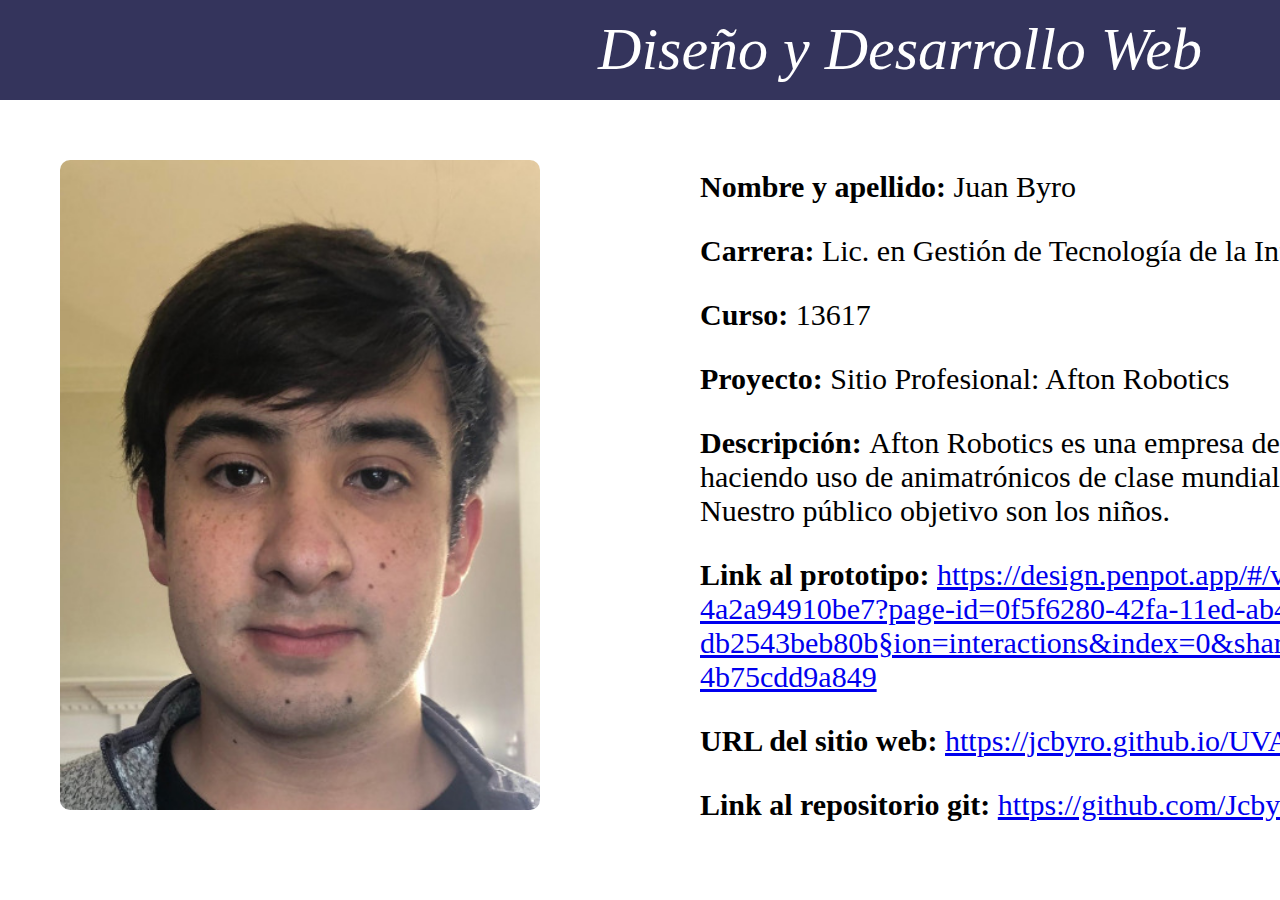
<file: index.html>
<!DOCTYPE html>
<html lang="en">
    <head>
        <meta charset="UTF-8">
        <meta name="viewport" content="width=device-width, initial-scale=1.0">
        <title>Primer Parcial</title>
        <link rel="stylesheet" href="Primer_Parcial.css">
    </head>
    <body>
        <div class="Resolucion"> 
            <!-- Computadora -->
            <div class="Computadora">
                <div>
                    <div class="rect-titulo_Compu"></div>
                    <div class="titulo_Compu">Diseño y Desarrollo Web</div>
                </div>

                <img class="foto-personal_Compu" src="img/Juan_Byro.jpg" alt="Imagen de la foto personal">

                <div class="texto_Compu">
                    <p><span style="font-weight: bold;">Nombre y apellido: </span>Juan Byro</p>
                    <p><span style="font-weight: bold;">Carrera: </span>Lic. en Gestión de Tecnología de la Información</p>
                    <p><span style="font-weight: bold;">Curso: </span>13617</p>
                    <p><span style="font-weight: bold;">Proyecto: </span>Sitio Profesional: Afton Robotics</p>
                    <p><span style="font-weight: bold;">Descripción: </span>Afton Robotics es una empresa dedicada a la innovación de la diversión haciendo uso de animatrónicos de clase mundial con visión hacia la expansión global. Nuestro público objetivo son los niños.</p>
                    <p><span style="font-weight: bold;">Link al prototipo: </span><a href="https://design.penpot.app/#/view/68a1c0e6-b27c-807b-8004-4a2a94910be7?page-id=0f5f6280-42fa-11ed-ab49-db2543beb80b&section=interactions&index=0&share-id=761002ba-63cd-80f4-8004-4b75cdd9a849" target="_blank">https://design.penpot.app/#/view/68a1c0e6-b27c-807b-8004-4a2a94910be7?page-id=0f5f6280-42fa-11ed-ab49-db2543beb80b&section=interactions&index=0&share-id=761002ba-63cd-80f4-8004-4b75cdd9a849</a></p>
                    <p><span style="font-weight: bold;">URL del sitio web:  </span><a href="https://jcbyro.github.io/UVA-2/" target="_blank">https://jcbyro.github.io/UVA-2/</a></p>
                    <p><span style="font-weight: bold;">Link al repositorio git: </span><a href="https://github.com/Jcbyro/Primer-Parcial.git" target="_blank">https://github.com/Jcbyro/Primer-Parcial.git</a></p>
                </div>

                <div class="footer_Compu">
                </div>

                <img class="UADE_Compu" src="img/UADE.jpg" alt="Imagen del logo de la UADE">
            </div>

            <!-- Celular -->
            <div class="Celular">
                <div>
                    <div class="rect-titulo_Celu"></div>
                    <div class="titulo_Celu">Diseño y Desarrollo Web</div>
                </div>

                <img class="foto-personal_Celu" src="img/Juan_Byro.jpg" alt="Imagen de la foto personal">

                <div class="texto_Celu">
                    <p><span style="font-weight: bold;">Nombre y apellido: </span>Juan Byro</p>
                    <p><span style="font-weight: bold;">Carrera: </span>Lic. en Gestión de Tecnología de la Información</p>
                    <p><span style="font-weight: bold;">Curso: </span>13617</p>
                    <p><span style="font-weight: bold;">Proyecto: </span>Sitio Profesional: Afton Robotics</p>
                    <p><span style="font-weight: bold;">Descripción: </span>Afton Robotics es una empresa dedicada a la innovación de la diversión haciendo uso de animatrónicos de clase mundial con visión hacia la expansión global. Nuestro público objetivo son los niños.</p>
                    <p><span style="font-weight: bold;">Link al prototipo: </span><a href="https://design.penpot.app/#/view/68a1c0e6-b27c-807b-8004-4a2a94910be7?page-id=0f5f6280-42fa-11ed-ab49-db2543beb80b&section=interactions&index=0&share-id=761002ba-63cd-80f4-8004-4b75cdd9a849" target="_blank">https://design.penpot.app/#/view/68a1c0e6-b27c-807b-8004-4a2a94910be7?page-id=0f5f6280-42fa-11ed-ab49-db2543beb80b&section=interactions&index=0&share-id=761002ba-63cd-80f4-8004-4b75cdd9a849</a></p>
                    <p><span style="font-weight: bold;">URL del sitio web: </span><a href="https://jcbyro.github.io/UVA-2/" target="_blank">https://jcbyro.github.io/UVA-2/</a></p>
                    <p><span style="font-weight: bold;">Link al repositorio git: </span><a href='https://github.com/Jcbyro/Primer-Parcial.git' target="_blank">https://github.com/Jcbyro/Primer-Parcial.git</a></p>
                </div>

                <div class="footer_Celu">
                </div>

                <img class="UADE_Celu" src="img/UADE.jpg" alt="Imagen del logo de la UADE">
            </div>
        </div>
    </body>
</html>
</file>
<file: Primer_Parcial.css>
.Resolucion {
    width: 100%;
    text-align: center;
}

/* Estilos para pantallas de computadora */
@media (min-width: 768px) {
    /* Mostrar el HTML de Compu */
    .Computadora {
        display: block;
    }
    /* Ocultar el HTML de Celu */
    .Celular {
        display: none;
    }
}
/* Estilos para pantallas de celular */
@media (max-width: 767px) {
    /* Mostrar el HTML de Celu */
    .Celular {
        display: block;
    }
    /* Ocultar el HTML de Compu */
    .Computadora {
        display: none;
    }
}

@font-face {
    font-family: 'sourcesanspro';
    font-style: italic;
    font-weight: 400;
    font-display: block;
    src: url(https://design.penpot.app/fonts/sourcesanspro-italic.woff) format('woff');
}

/* Computadora */
.rect-titulo_Compu {
    position: fixed;
    left: 0px;
    top: 0px;
    width: 2000px;
    height: 100px;
    background: #34345C;
}

.titulo_Compu {
    position: fixed;
    top: 15px;
    left: 500px;
    width: 800px;
    color: #FFF;
    font-size: 60px;
    font-family: 'sourcesanspro';
    font-style: italic;
}

.foto-personal_Compu {
    position: absolute;
    left: 60px;
    top: 160px;
    width: 480px;
    height: 650px;
    border-radius: 10px;
}

.texto_Compu {
    position: absolute;
    left: 700px;
    top: 140px;
    width: 1100px;
    text-align: left;
    font-size: 30px;
}

.UADE_Compu {
    position: fixed;
    left: 780px;
    top: 908px;
    width: 165px;
    height: 60px;
    border-radius: 5px;
}

.footer_Compu {
    position: fixed;
    left: 0px;
    top: 900px;
    width: 2000px;
    height: 75px;
    background: #34345C;
}

/* Celular */
.rect-titulo_Celu {
    position: absolute;
    left: 0px;
    top: 0px;
    width: 444px;
    height: 80px;
    background: #34345C;
}

.titulo_Celu {
    position: absolute;
    right: 20px;
    top: 20px;
    width: 400px;
    height: 70px;
    color: #FFF;
    font-size: 30px;
    font-family: 'sourcesanspro';
    font-style: italic;
}

.foto-personal_Celu {
    position: absolute;
    left: 30px;
    top: 100px;
    width: 390px;
    height: 520px;
    border-radius: 10px;
}

.texto_Celu {
    position: absolute;
    left: 30px;
    top: 625px;
    width: 370px;
    height: 157px;
    text-align: left;
}

.UADE_Celu {
    position: absolute;
    left: 130px;
    top: 1088px;
    width: 165px;
    height: 60px;
    border-radius: 5px;
}

.footer_Celu {
    position: absolute;
    left: 0px;
    top: 1080px;
    width: 444px;
    height: 75px;
    background: #34345C;
}
</file>
